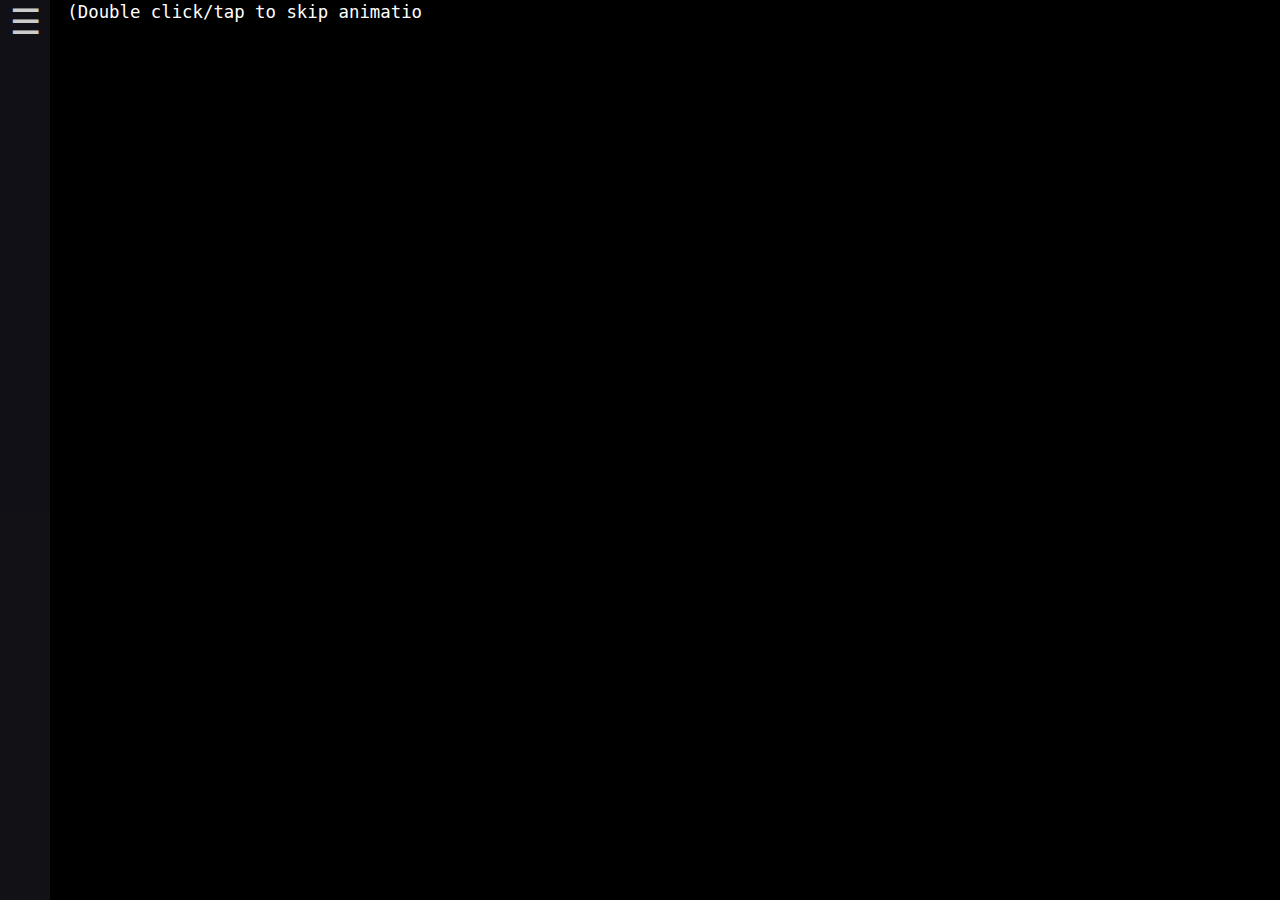
<file: index.html>
<html>

<head>
    <meta charset="utf-8" />
    <meta http-equiv="X-UA-Compatible" content="chrome=1" />
    <meta name="viewport" content="width=device-width, initial-scale=1.0">
    <title>Dafydd F</title>
    <link rel="icon" href="./img/favicon.jpg" type="image/x-icon" />
    <link href="./css/main.css" rel="stylesheet" type="text/css" />
    <script src="./js/polyfills.js"></script>
    <script src="./js/main.js"></script> </head>

<body>
    <div id="sidenav">
        <button id="sidenavBtn">&#9776;</button>
        <img id="profilePic" alt="Dafydd at Insomnia 65, Birmingham." src="./img/avatar.jpg">
    </div>
    <div id="container">
        <div id="output"></div>
        <div id="input-line" class="input-line">
            <div id="prompt" class="prompt-color"></div>&nbsp;
            <div>
                <input type="text" id="cmdline" autocomplete="off" autocorrect="off" autocapitalize="off" spellcheck="false"
                    autofocus/>
            </div>
        </div>
    </div>
</body>

</html>
</file>
<file: css/main.css>
::selection {
    background: #16151c;
}
html, body {
    width: 100%;
    height: 100%;
    margin: 0;
}
body {
    font-size: 13pt;
    font-family: monospace;
    color: white;
    background-color: black;
}
#container {
    padding: .1em 1.5em 1em 1em;
    margin-left: 50px;
    margin-right: 135px;
}
#cmdline {
    outline: none;
    background-color: transparent;
    margin: 0;
    width: 100%;
    font: inherit;
    border: none;
    color: inherit;
}
#output {
    clear: both;
    width: 100%;
}
#prompt {
    white-space: nowrap;
    display: -webkit-box;
    -webkit-box-pack: center;
    -webkit-box-orient: vertical;
    display: -moz-box;
    -moz-box-pack: center;
    -moz-box-orient: vertical;
    display: box;
    box-pack: center;
    box-orient: vertical;
    -webkit-user-select: none;
    -moz-user-select: none;
    user-select: none;
}
.prompt-color {
    color: #8D8C90;
}
.input-line {
    display: -webkit-box;
    -webkit-box-orient: horizontal;
    -webkit-box-align: stretch;
    display: -moz-box;
    -moz-box-orient: horizontal;
    -moz-box-align: stretch;
    display: box;
    box-orient: horizontal;
    box-align: stretch;
    clear: both;
}
.input-line > div:nth-child(2) {
    -webkit-box-flex: 1;
    -moz-box-flex: 1;
    box-flex: 1;
}

#githubImg img {
    position: fixed;
    bottom: 0; right: 0;
    border: 0;
}

/* SIDE NAV */

#sidenavBtn {
    position: absolute !important;
    padding: 2px !important; 
    top: 0 !important;
    right: 7px !important;
    font-size: 35px !important;
}

#sidenav {
    height: 100%;
    width: 50px;
    position: fixed;
    z-index: 9;
    top: 0;
    left: 0;
    background-color: #16151c;
    opacity: 0.8;
    overflow-x: hidden;
    transition: 0.3s;
    padding-top: 60px;
}
#sidenav img {
    display: block;
    position: absolute;
    left: 50%;
    transform: translateX(-50%);
    bottom: 100px;
    transition: 0.3s;
    opacity: 0;
}

#sidenav img:focus {
    outline: none;
}

#sidenav button {
    padding: 8px 8px 8px 32px;
    cursor: pointer;
    text-decoration: none;
    font-size: 15pt;
    color: white;
    display: block;
    transition: 0.3s;
    background:none !important;
    border:none;
}
#sidenav button:hover {
    color: #442e00;
}

@media screen and (max-height: 450px) {
    body {
        font-size: 11pt;
    }
    #sidenav {
       padding-top: 15px;
   }
    #sidenav a {
       font-size: 13px;
   }
}

@media screen and (max-width: 900px) {
    #githubImg img {
        transform: translateX(900px);
    }

    #container {
        margin-right: 0;
    }
}
</file>
